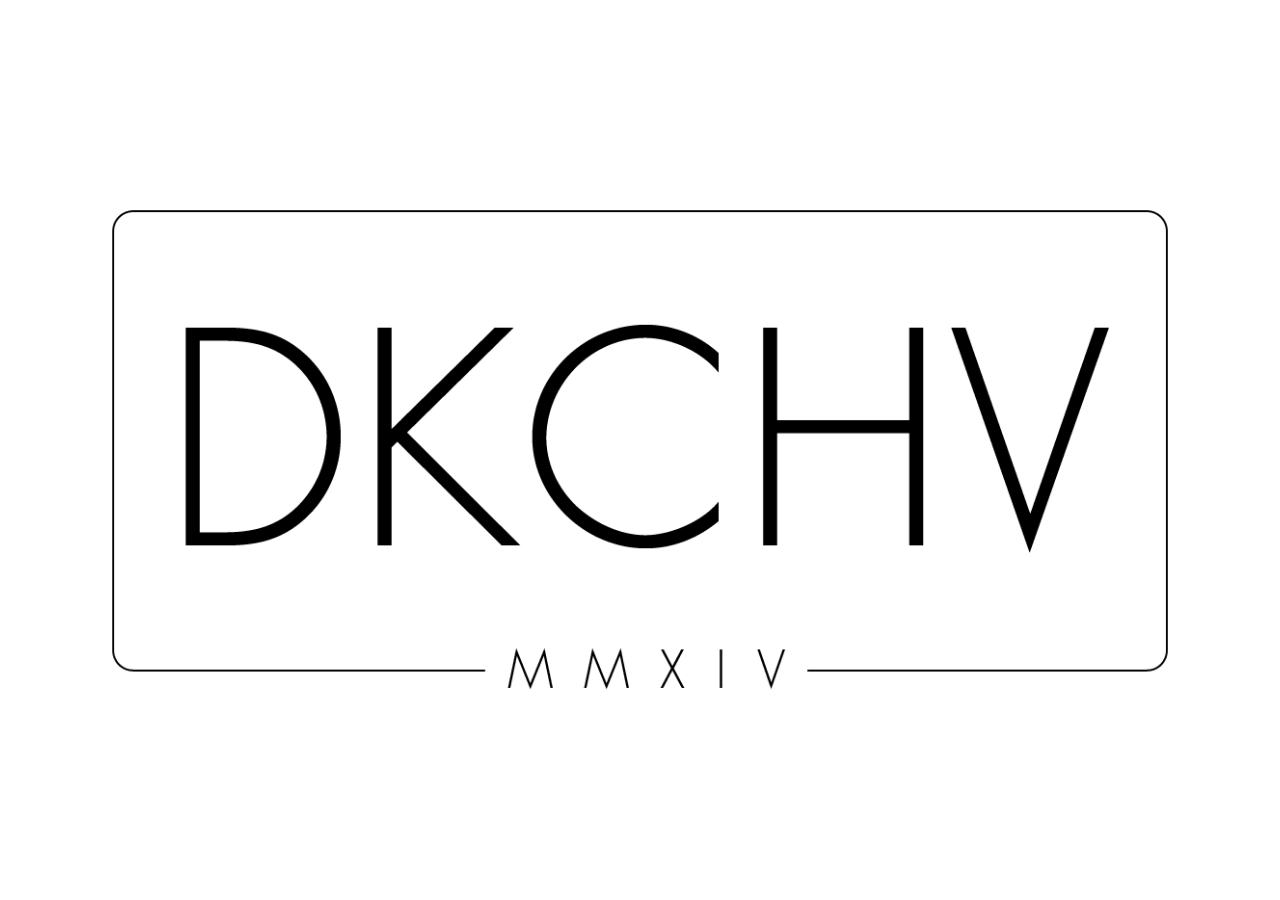
<file: index.html>
<!DOCTYPE html>
<html lang="en">
<head>
	<meta charset="UTF-8">
	<title>DKCHV</title>
	<style type="text/css">
		* {
			margin: 0;
			padding: 0;
		}

		html, body, .container {
			width: 100%;
			height: 100%;
		}

		a {
			display: block;
			width: 90%;
			max-width: 1200px;
			height: 100%;
			max-height: 100%;
			margin: 0 auto;
			/*background-color: #ccc;*/
			text-align: center;
			white-space: nowrap;
		}

		img {
			display: inline-block;
			width: 100%;
			max-width: 100%;
			vertical-align: middle;
			max-height: 100%;
		}

		.helper {
		    display: inline-block;
		    height: 100%;
		    vertical-align: middle;
		}
	</style>
</head>
<body>
		<a href="mailto:anton@dkchv.ru">
			<span class="helper"></span><img src="dkchv.png">
		</a>
</body>
</html>
</file>
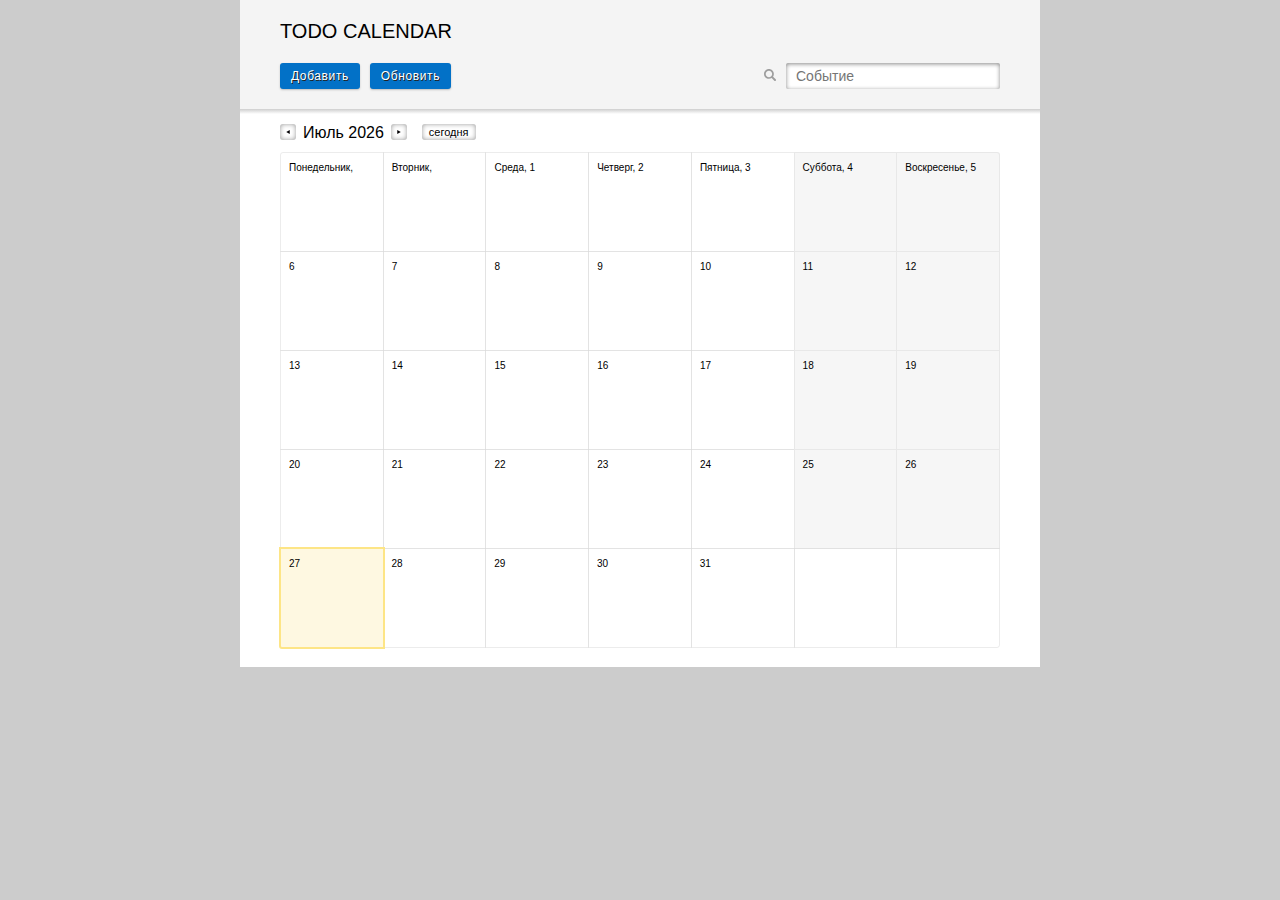
<file: todo/index.html>
<!DOCTYPE html><!--[if lt IE 9]>
<html class='lt-ie9 no-js' lang='en'>
<![endif]-->
<!--[if gte IE 9]><!-->
<html class="no-js" lang="en">
<!--<![endif]-->
<head>
  <meta charset="utf-8">
  <meta http-equiv="X-UA-Compatible" content="IE=edge,chrome=1">
  <title>Sample</title>
  <meta name="description" content="A new Yeogurt application">
  <meta name="viewport" content="width=device-width,initial-scale=1">
  <link rel="stylesheet" href="./styles/main.css">
</head>
<body>
  <div id="page">
    <script src="./scripts/main.js" data-todo="todo"></script>
  </div>
</body></html>
</file>
<file: todo/styles/main.css>
@charset "UTF-8";
/*! normalize.css v3.0.3 | MIT License | github.com/necolas/normalize.css */
/**
 * 1. Set default font family to sans-serif.
 * 2. Prevent iOS and IE text size adjust after device orientation change,
 *    without disabling user zoom.
 */
html {
  font-family: sans-serif;
  /* 1 */
  -ms-text-size-adjust: 100%;
  /* 2 */
  -webkit-text-size-adjust: 100%;
  /* 2 */
}

/**
 * Remove default margin.
 */
body {
  margin: 0;
}

/* HTML5 display definitions
   ========================================================================== */
/**
 * Correct `block` display not defined for any HTML5 element in IE 8/9.
 * Correct `block` display not defined for `details` or `summary` in IE 10/11
 * and Firefox.
 * Correct `block` display not defined for `main` in IE 11.
 */
article,
aside,
details,
figcaption,
figure,
footer,
header,
hgroup,
main,
menu,
nav,
section,
summary {
  display: block;
}

/**
 * 1. Correct `inline-block` display not defined in IE 8/9.
 * 2. Normalize vertical alignment of `progress` in Chrome, Firefox, and Opera.
 */
audio,
canvas,
progress,
video {
  display: inline-block;
  /* 1 */
  vertical-align: baseline;
  /* 2 */
}

/**
 * Prevent modern browsers from displaying `audio` without controls.
 * Remove excess height in iOS 5 devices.
 */
audio:not([controls]) {
  display: none;
  height: 0;
}

/**
 * Address `[hidden]` styling not present in IE 8/9/10.
 * Hide the `template` element in IE 8/9/10/11, Safari, and Firefox < 22.
 */
[hidden],
template {
  display: none;
}

/* Links
   ========================================================================== */
/**
 * Remove the gray background color from active links in IE 10.
 */
a {
  background-color: transparent;
}

/**
 * Improve readability of focused elements when they are also in an
 * active/hover state.
 */
a:active,
a:hover {
  outline: 0;
}

/* Text-level semantics
   ========================================================================== */
/**
 * Address styling not present in IE 8/9/10/11, Safari, and Chrome.
 */
abbr[title] {
  border-bottom: 1px dotted;
}

/**
 * Address style set to `bolder` in Firefox 4+, Safari, and Chrome.
 */
b,
strong {
  font-weight: bold;
}

/**
 * Address styling not present in Safari and Chrome.
 */
dfn {
  font-style: italic;
}

/**
 * Address variable `h1` font-size and margin within `section` and `article`
 * contexts in Firefox 4+, Safari, and Chrome.
 */
h1 {
  font-size: 2em;
  margin: 0.67em 0;
}

/**
 * Address styling not present in IE 8/9.
 */
mark {
  background: #ff0;
  color: #000;
}

/**
 * Address inconsistent and variable font size in all browsers.
 */
small {
  font-size: 80%;
}

/**
 * Prevent `sub` and `sup` affecting `line-height` in all browsers.
 */
sub,
sup {
  font-size: 75%;
  line-height: 0;
  position: relative;
  vertical-align: baseline;
}

sup {
  top: -0.5em;
}

sub {
  bottom: -0.25em;
}

/* Embedded content
   ========================================================================== */
/**
 * Remove border when inside `a` element in IE 8/9/10.
 */
img {
  border: 0;
}

/**
 * Correct overflow not hidden in IE 9/10/11.
 */
svg:not(:root) {
  overflow: hidden;
}

/* Grouping content
   ========================================================================== */
/**
 * Address margin not present in IE 8/9 and Safari.
 */
figure {
  margin: 1em 40px;
}

/**
 * Address differences between Firefox and other browsers.
 */
hr {
  -webkit-box-sizing: content-box;
          box-sizing: content-box;
  height: 0;
}

/**
 * Contain overflow in all browsers.
 */
pre {
  overflow: auto;
}

/**
 * Address odd `em`-unit font size rendering in all browsers.
 */
code,
kbd,
pre,
samp {
  font-family: monospace, monospace;
  font-size: 1em;
}

/* Forms
   ========================================================================== */
/**
 * Known limitation: by default, Chrome and Safari on OS X allow very limited
 * styling of `select`, unless a `border` property is set.
 */
/**
 * 1. Correct color not being inherited.
 *    Known issue: affects color of disabled elements.
 * 2. Correct font properties not being inherited.
 * 3. Address margins set differently in Firefox 4+, Safari, and Chrome.
 */
button,
input,
optgroup,
select,
textarea {
  color: inherit;
  /* 1 */
  font: inherit;
  /* 2 */
  margin: 0;
  /* 3 */
}

/**
 * Address `overflow` set to `hidden` in IE 8/9/10/11.
 */
button {
  overflow: visible;
}

/**
 * Address inconsistent `text-transform` inheritance for `button` and `select`.
 * All other form control elements do not inherit `text-transform` values.
 * Correct `button` style inheritance in Firefox, IE 8/9/10/11, and Opera.
 * Correct `select` style inheritance in Firefox.
 */
button,
select {
  text-transform: none;
}

/**
 * 1. Avoid the WebKit bug in Android 4.0.* where (2) destroys native `audio`
 *    and `video` controls.
 * 2. Correct inability to style clickable `input` types in iOS.
 * 3. Improve usability and consistency of cursor style between image-type
 *    `input` and others.
 */
button,
html input[type="button"],
input[type="reset"],
input[type="submit"] {
  -webkit-appearance: button;
  /* 2 */
  cursor: pointer;
  /* 3 */
}

/**
 * Re-set default cursor for disabled elements.
 */
button[disabled],
html input[disabled] {
  cursor: default;
}

/**
 * Remove inner padding and border in Firefox 4+.
 */
button::-moz-focus-inner,
input::-moz-focus-inner {
  border: 0;
  padding: 0;
}

/**
 * Address Firefox 4+ setting `line-height` on `input` using `!important` in
 * the UA stylesheet.
 */
input {
  line-height: normal;
}

/**
 * It's recommended that you don't attempt to style these elements.
 * Firefox's implementation doesn't respect box-sizing, padding, or width.
 *
 * 1. Address box sizing set to `content-box` in IE 8/9/10.
 * 2. Remove excess padding in IE 8/9/10.
 */
input[type="checkbox"],
input[type="radio"] {
  -webkit-box-sizing: border-box;
          box-sizing: border-box;
  /* 1 */
  padding: 0;
  /* 2 */
}

/**
 * Fix the cursor style for Chrome's increment/decrement buttons. For certain
 * `font-size` values of the `input`, it causes the cursor style of the
 * decrement button to change from `default` to `text`.
 */
input[type="number"]::-webkit-inner-spin-button,
input[type="number"]::-webkit-outer-spin-button {
  height: auto;
}

/**
 * 1. Address `appearance` set to `searchfield` in Safari and Chrome.
 * 2. Address `box-sizing` set to `border-box` in Safari and Chrome.
 */
input[type="search"] {
  -webkit-appearance: textfield;
  /* 1 */
  -webkit-box-sizing: content-box;
          box-sizing: content-box;
  /* 2 */
}

/**
 * Remove inner padding and search cancel button in Safari and Chrome on OS X.
 * Safari (but not Chrome) clips the cancel button when the search input has
 * padding (and `textfield` appearance).
 */
input[type="search"]::-webkit-search-cancel-button,
input[type="search"]::-webkit-search-decoration {
  -webkit-appearance: none;
}

/**
 * Define consistent border, margin, and padding.
 */
fieldset {
  border: 1px solid #c0c0c0;
  margin: 0 2px;
  padding: 0.35em 0.625em 0.75em;
}

/**
 * 1. Correct `color` not being inherited in IE 8/9/10/11.
 * 2. Remove padding so people aren't caught out if they zero out fieldsets.
 */
legend {
  border: 0;
  /* 1 */
  padding: 0;
  /* 2 */
}

/**
 * Remove default vertical scrollbar in IE 8/9/10/11.
 */
textarea {
  overflow: auto;
}

/**
 * Don't inherit the `font-weight` (applied by a rule above).
 * NOTE: the default cannot safely be changed in Chrome and Safari on OS X.
 */
optgroup {
  font-weight: bold;
}

/* Tables
   ========================================================================== */
/**
 * Remove most spacing between table cells.
 */
table {
  border-collapse: collapse;
  border-spacing: 0;
}

td,
th {
  padding: 0;
}

*,
*:before,
*:after {
  -webkit-box-sizing: border-box;
  box-sizing: border-box;
}

body {
  background-color: #ccc;
}

#page {
  width: 70%;
  background-color: #fff;
  margin: 0 auto;
  max-width: 800px;
}

.todo-app, .todo-app * {
  font-size: 14px;
}

.todo-form-add-input-title, .todo-form-add-input-description, .todo-quick-add-form-input {
  width: 100%;
  margin-bottom: 5px;
  padding: 5px 9px;
  -webkit-box-shadow: inset 0 1px 5px #999;
          box-shadow: inset 0 1px 5px #999;
  border-radius: 3px;
  border: none;
}

.todo-form-add-close, .todo-quick-add-form-close {
  position: absolute;
  right: 10px;
  top: 10px;
  width: 5px;
  height: 5px;
  cursor: pointer;
  background: url(../images/close.svg) 0 0 no-repeat;
  background-size: cover;
}

.todo-form-add-button-submit, .todo-form-add-button-delete, .todo-quick-add-from-submit {
  margin-right: 10px;
  border: 1px solid #999;
  border-radius: 4px;
  font-size: 11px;
  background: -webkit-gradient(linear, left top, left bottom, from(rgba(238, 238, 238, 0)), color-stop(rgba(238, 238, 238, 0)), color-stop(#eeeeee), to(#eeeeee));
  background: -webkit-linear-gradient(top, rgba(238, 238, 238, 0), rgba(238, 238, 238, 0), #eeeeee, #eeeeee);
  background: linear-gradient(to bottom, rgba(238, 238, 238, 0), rgba(238, 238, 238, 0), #eeeeee, #eeeeee);
  padding: 3px 7px;
}

.todo-header {
  background-color: #f4f4f4;
  width: 100%;
  padding: 20px 40px;
  position: relative;
  margin-bottom: 5px;
  z-index: 2;
}

.todo-header:after {
  content: "";
  display: block;
  position: absolute;
  bottom: -5px;
  left: 0;
  width: 100%;
  height: 5px;
  background: -webkit-gradient(linear, left top, left bottom, from(#cecece), to(rgba(206, 206, 206, 0)));
  background: -webkit-linear-gradient(top, #cecece, rgba(206, 206, 206, 0));
  background: linear-gradient(to bottom, #cecece, rgba(206, 206, 206, 0));
}

.todo-header-title {
  margin-bottom: 20px;
  font-size: 20px;
  text-transform: uppercase;
  font-weight: normal;
}

.todo-header-body {
  display: -webkit-box;
  display: -webkit-flex;
  display: -ms-flexbox;
  display: flex;
  -webkit-box-orient: horizontal;
  -webkit-box-direction: normal;
  -webkit-flex-direction: row;
      -ms-flex-direction: row;
          flex-direction: row;
  -webkit-box-pack: justify;
  -webkit-justify-content: space-between;
      -ms-flex-pack: justify;
          justify-content: space-between;
}

.todo-calendar {
  width: 100%;
  padding: 10px 40px 20px 40px;
}

.todo-header-buttons {
  position: relative;
  z-index: 2;
}

.todo-header-buttons:last-child {
  margin-right: 0;
}

.todo-header-buttons-add,
.todo-header-buttons-update {
  background-color: #0271c7;
  border-radius: 3px;
  font-size: 12px;
  padding: 6px 11px;
  color: #fff;
  border: none;
  margin-right: 10px;
  text-shadow: #222 1px 1px;
  letter-spacing: 0.05em;
  -webkit-box-shadow: 0 1px 2px #bdbdbd;
          box-shadow: 0 1px 2px #bdbdbd;
}

.todo-calendar-week {
  display: -webkit-box;
  display: -webkit-flex;
  display: -ms-flexbox;
  display: flex;
  -webkit-box-orient: horizontal;
  -webkit-box-direction: normal;
  -webkit-flex-direction: row;
      -ms-flex-direction: row;
          flex-direction: row;
  -webkit-box-align: stretch;
  -webkit-align-items: stretch;
      -ms-flex-align: stretch;
          align-items: stretch;
}

.todo-calendar-week:first-child .todo-day:before {
  display: inline;
  font-size: 10px;
}

.todo-calendar-week:first-child .todo-day:nth-child(1):before {
  content: "ПН, ";
}

@media screen and (min-width: 1050px) {
  .todo-calendar-week:first-child .todo-day:nth-child(1):before {
    content: "Понедельник, ";
  }
}

.todo-calendar-week:first-child .todo-day:nth-child(2):before {
  content: "ВТ, ";
}

@media screen and (min-width: 1050px) {
  .todo-calendar-week:first-child .todo-day:nth-child(2):before {
    content: "Вторник, ";
  }
}

.todo-calendar-week:first-child .todo-day:nth-child(3):before {
  content: "СР, ";
}

@media screen and (min-width: 1050px) {
  .todo-calendar-week:first-child .todo-day:nth-child(3):before {
    content: "Среда, ";
  }
}

.todo-calendar-week:first-child .todo-day:nth-child(4):before {
  content: "ЧТ, ";
}

@media screen and (min-width: 1050px) {
  .todo-calendar-week:first-child .todo-day:nth-child(4):before {
    content: "Четверг, ";
  }
}

.todo-calendar-week:first-child .todo-day:nth-child(5):before {
  content: "ПТ, ";
}

@media screen and (min-width: 1050px) {
  .todo-calendar-week:first-child .todo-day:nth-child(5):before {
    content: "Пятница, ";
  }
}

.todo-calendar-week:first-child .todo-day:nth-child(6):before {
  content: "СБ, ";
}

@media screen and (min-width: 1050px) {
  .todo-calendar-week:first-child .todo-day:nth-child(6):before {
    content: "Суббота, ";
  }
}

.todo-calendar-week:first-child .todo-day:nth-child(7):before {
  content: "ВС, ";
}

@media screen and (min-width: 1050px) {
  .todo-calendar-week:first-child .todo-day:nth-child(7):before {
    content: "Воскресенье, ";
  }
}

.todo-calendar-week:first-child .todo-day:first-child {
  border-top-left-radius: 3px;
}

.todo-calendar-week:first-child .todo-day:last-child {
  border-top-right-radius: 3px;
}

.todo-calendar-week:last-child .todo-day:first-child {
  border-bottom-left-radius: 3px;
}

.todo-calendar-week:last-child .todo-day:last-child {
  border-bottom-right-radius: 3px;
}

.todo-day {
  border: 1px solid rgba(217, 217, 217, 0.5);
  -webkit-box-flex: 1;
  -webkit-flex: 1 100%;
      -ms-flex: 1 100%;
          flex: 1 100%;
  min-height: 100px;
  margin-right: -1px;
  margin-bottom: -1px;
  padding: 5px 8px;
  z-index: 1;
  cursor: pointer;
  position: relative;
}

.todo-day:hover {
  background-color: #f2f2f2;
}

.todo-day:last-child {
  margin-right: 0;
}

.todo-day-num {
  display: inline;
  font-size: 10px;
}

.todo-day-weekend {
  background-color: #f6f6f6;
}

.todo-day-weekend:hover {
  background-color: #f1f1f1;
}

.todo-day-active {
  background-color: rgba(36, 236, 27, 0.25);
}

.todo-day-active:hover {
  background-color: rgba(36, 236, 27, 0.4);
}

.todo-day-today {
  background-color: rgba(253, 229, 134, 0.25) !important;
  border: 2px solid #fde586;
  margin: -1px -2px -2px -1px;
  z-index: 2;
}

.todo-day-today:hover {
  background-color: rgba(253, 229, 134, 0.5) !important;
}

.todo-day-today:last-child {
  margin-right: -2px;
}

.todo-day-today:first-child {
  margin-left: -1px;
}

.todo-day-selected {
  background-color: rgba(134, 201, 253, 0.25) !important;
  border: 2px solid #86c9fd;
  margin: -1px -2px -2px -1px;
  z-index: 3;
}

.todo-day-selected:last-child {
  margin-right: -2px;
}

.todo-day-selected:first-child {
  margin-left: -1px;
}

.todo-item {
  overflow: hidden;
}

.todo-item-title {
  font-size: 11px;
  font-weight: bold;
  margin-bottom: 5px;
}

.todo-item-with {
  font-size: 10px;
}

.todo-item-with span {
  font-size: inherit;
  cursor: pointer;
}

.todo-item-with span:hover {
  color: #0271c7;
}

.todo-item-with span:before {
  content: "@";
  display: inline;
}

.todo-item-with span:after {
  content: ", ";
  display: inline;
}

.todo-item-with span:last-child:after {
  display: none;
}

.todo-date {
  margin-bottom: 10px;
}

.todo-date > * {
  display: inline-block;
}

.todo-date-date {
  font-size: 16px;
  margin: 0 7px;
  text-transform: capitalize;
}

.todo-date-today {
  font-size: 11px;
  padding: 2px 7px;
  border-radius: 3px;
  -webkit-box-shadow: inset 0 0 5px #999;
          box-shadow: inset 0 0 5px #999;
  margin-left: 15px;
  vertical-align: top;
  cursor: pointer;
}

.todo-date-prev,
.todo-date-next {
  font-size: 12px;
  width: 16px;
  height: 16px;
  border-radius: 3px;
  -webkit-box-shadow: inset 0 0 5px #999;
          box-shadow: inset 0 0 5px #999;
  vertical-align: top;
  cursor: pointer;
}

.todo-date-next {
  background: url(../images/next.svg) 6px 6px no-repeat;
  background-size: 4px;
}

.todo-date-prev {
  background: url(../images/prev.svg) 6px 6px no-repeat;
  background-size: 4px;
}

.todo-filter {
  position: relative;
}

.todo-filter:before {
  background: url(../images/search.svg) 0 0 no-repeat;
  background-size: cover;
  display: inline-block;
  width: 12px;
  height: 12px;
  content: '';
  vertical-align: baseline;
  opacity: 0.35;
  margin-right: 10px;
}

.todo-filter-clear {
  background: url(../images/close.svg) 0 0 no-repeat;
  background-size: cover;
  display: none;
  position: absolute;
  right: 8px;
  top: 50%;
  margin-top: -3px;
  width: 8px;
  height: 8px;
  content: '';
  vertical-align: baseline;
  opacity: 0.35;
  cursor: pointer;
}

.todo-filter-input {
  font-size: 14px;
  padding: 5px 23px 5px 10px;
  border-radius: 2px;
  border: none;
  -webkit-box-shadow: inset 0 1px 4px #888;
          box-shadow: inset 0 1px 4px #888;
}

.todo-filter-input:focus + .todo-filter-clear,
.todo-filter-input:valid + .todo-filter-clear {
  display: block;
}

.todo-form-add {
  position: absolute;
  background-color: #fff;
  width: 300px;
  padding: 20px;
  left: 100%;
  margin-left: 15px;
  top: -20px;
  -webkit-box-shadow: 0 0 10px #999;
          box-shadow: 0 0 10px #999;
  cursor: initial;
}

.todo-form-add-input-title {
  font-size: 14px;
}

.todo-form-add-input-title:invalid {
  border: 1px solid red;
  margin-bottom: 4px;
  margin-top: -1px;
}

.todo-form-add-input-title:invalid:focus {
  outline-color: red;
}

.todo-form-add-input-date,
.todo-form-add-input-people {
  margin-bottom: 5px;
  padding: 5px 9px;
  font-size: 12px;
}

.todo-form-add-input-description {
  font-size: 12px;
  margin-top: 40px;
  margin-bottom: 20px;
  min-height: 100px;
  resize: none;
}

.todo-form-add-button-submit:hover {
  background: rgba(36, 236, 27, 0.2);
}

.todo-form-add-button-delete:hover {
  background: rgba(255, 4, 5, 0.2);
}

.todo-quick-add-form {
  position: absolute;
}

.todo-quick-add-form-container {
  position: absolute;
  margin-top: 15px;
  width: 250px;
  padding: 20px;
  background-color: #fff;
  -webkit-box-shadow: 0 0 10px #999;
          box-shadow: 0 0 10px #999;
}

.todo-quick-add-form-input {
  width: 100%;
  margin-bottom: 10px;
}

.todo-quick-add-from-submit:hover {
  background: rgba(36, 236, 27, 0.2);
}

.todo-filter-result {
  position: absolute;
  background-color: #fff;
  z-index: 2;
  left: 22px;
  top: 100%;
  margin-top: 15px;
  width: 100%;
  max-height: 300px;
  overflow-y: auto;
  overflow-x: hidden;
  padding: 5px;
  -webkit-box-shadow: 0 0 10px #999;
          box-shadow: 0 0 10px #999;
}

.todo-result-item {
  padding: 5px;
  border-bottom: 1px solid #ccc;
  cursor: pointer;
  position: relative;
}

.todo-result-item:hover {
  background-color: #038ef9;
}

.todo-result-item:hover * {
  color: #fff;
}

.todo-result-item:hover .todo-result-item-title:after {
  background-image: -webkit-gradient(linear, left top, right top, from(rgba(2, 113, 199, 0)), to(#0271c7));
  background-image: -webkit-linear-gradient(left, rgba(2, 113, 199, 0), #0271c7);
  background-image: linear-gradient(to right, rgba(2, 113, 199, 0), #0271c7);
}

.todo-result-item:last-child {
  padding-bottom: 0;
  border-bottom: none;
}

.todo-result-item-title {
  font-size: 12px;
  font-weight: bold;
  overflow: hidden;
  white-space: nowrap;
}

.todo-result-item-title:after {
  content: "";
  display: block;
  position: absolute;
  background-image: -webkit-gradient(linear, left top, right top, from(rgba(255, 255, 255, 0)), to(white));
  background-image: -webkit-linear-gradient(left, rgba(255, 255, 255, 0), white);
  background-image: linear-gradient(to right, rgba(255, 255, 255, 0), white);
  width: 40px;
  top: 0;
  right: 0;
  bottom: 0;
}

.todo-result-item-date {
  font-size: 10px;
  color: #999;
}

.todo-calendar-week:nth-child(4) .todo-form-add,
.todo-calendar-week:nth-child(5) .todo-form-add,
.todo-calendar-week:nth-child(6) .todo-form-add {
  bottom: 100%;
  top: auto;
  margin-bottom: 15px;
  left: 0;
  margin-left: 0;
}

.todo-day:nth-child(5) .todo-form-add,
.todo-day:nth-child(6) .todo-form-add,
.todo-day:nth-child(7) .todo-form-add {
  left: auto;
  right: 100%;
  margin-right: 15px;
  margin-left: 0;
}

.todo-calendar-week:nth-child(4) .todo-day:nth-child(5) .todo-form-add,
.todo-calendar-week:nth-child(4) .todo-day:nth-child(6) .todo-form-add,
.todo-calendar-week:nth-child(4) .todo-day:nth-child(7) .todo-form-add,
.todo-calendar-week:nth-child(5) .todo-day:nth-child(5) .todo-form-add,
.todo-calendar-week:nth-child(5) .todo-day:nth-child(6) .todo-form-add,
.todo-calendar-week:nth-child(5) .todo-day:nth-child(7) .todo-form-add,
.todo-calendar-week:nth-child(6) .todo-day:nth-child(5) .todo-form-add,
.todo-calendar-week:nth-child(6) .todo-day:nth-child(6) .todo-form-add,
.todo-calendar-week:nth-child(6) .todo-day:nth-child(7) .todo-form-add {
  right: 0;
  margin-right: 0;
}

/*# sourceMappingURL=main.css.map */
</file>
